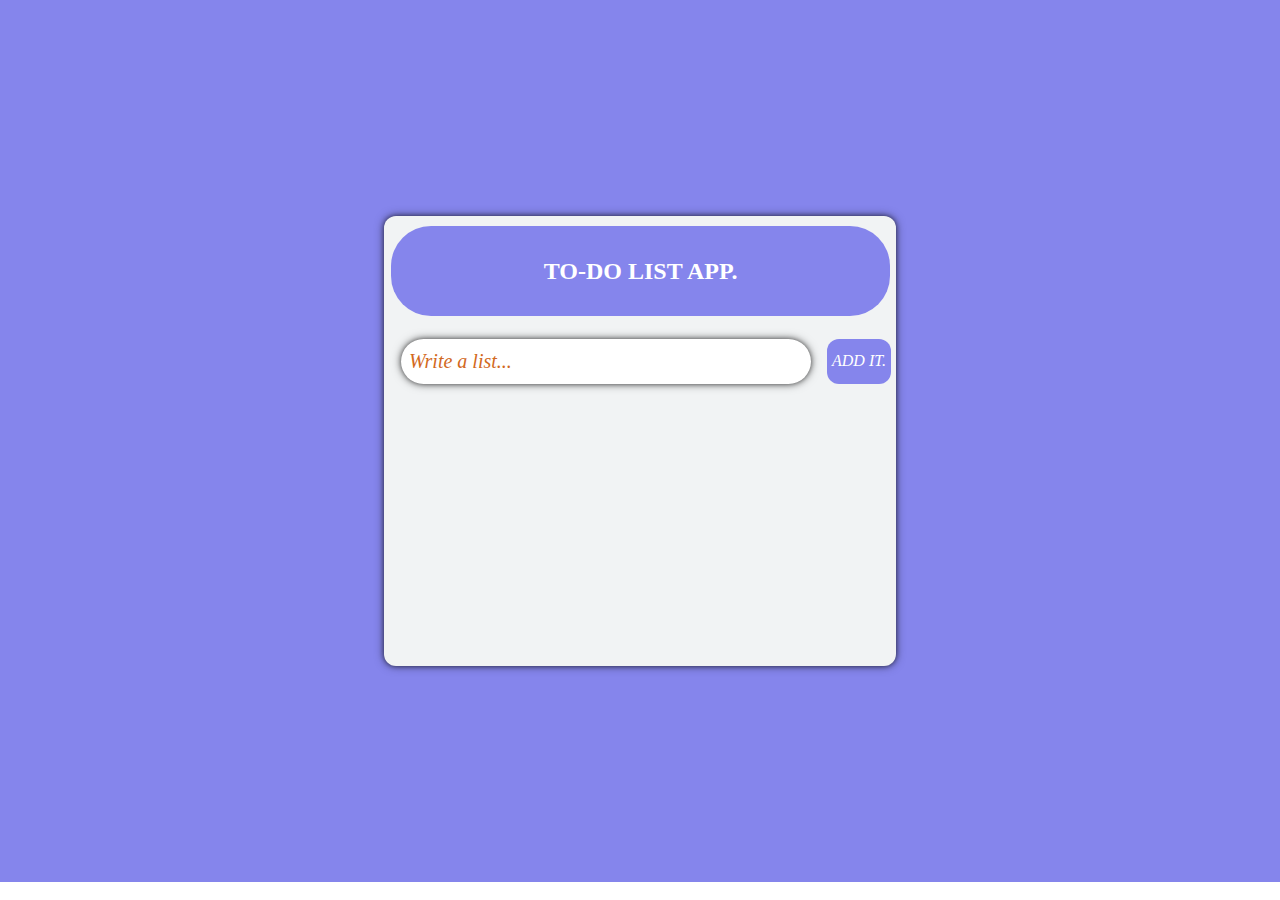
<file: index.html>
<!DOCTYPE html>
<html lang="en">
  <head>
    <meta charset="UTF-8" />
    <meta name="viewport" content="width=device-width, initial-scale=1.0" />
    <title>todo app</title>
    <link rel="stylesheet" href="./style.css" />
    <link
      rel="stylesheet"
      href="https://cdn.jsdelivr.net/npm/bootstrap-icons@1.11.3/font/bootstrap-icons.min.css"
    />
  </head>
  <body>
    <main>
      <section class="container">
        <div class="todo">
          <div class="to-do1">
            <div class="to-do h2">
              <h2>TO-DO LIST APP.</h2>
            </div>
          </div>
          <div class="cont-2">
            <input type="text" id="input-1" placeholder="Write a list..." />
            <button onclick="addTask()">ADD IT.</button>
          </div>

          <ul class="item">
            <!-- <li class="checked">Task 1</li>
            <li></li>
            <li></li> -->
          </ul>
        </div>
      </section>
    </main>

    <script src="./to do.js"></script>
  </body>
</html>
</file>
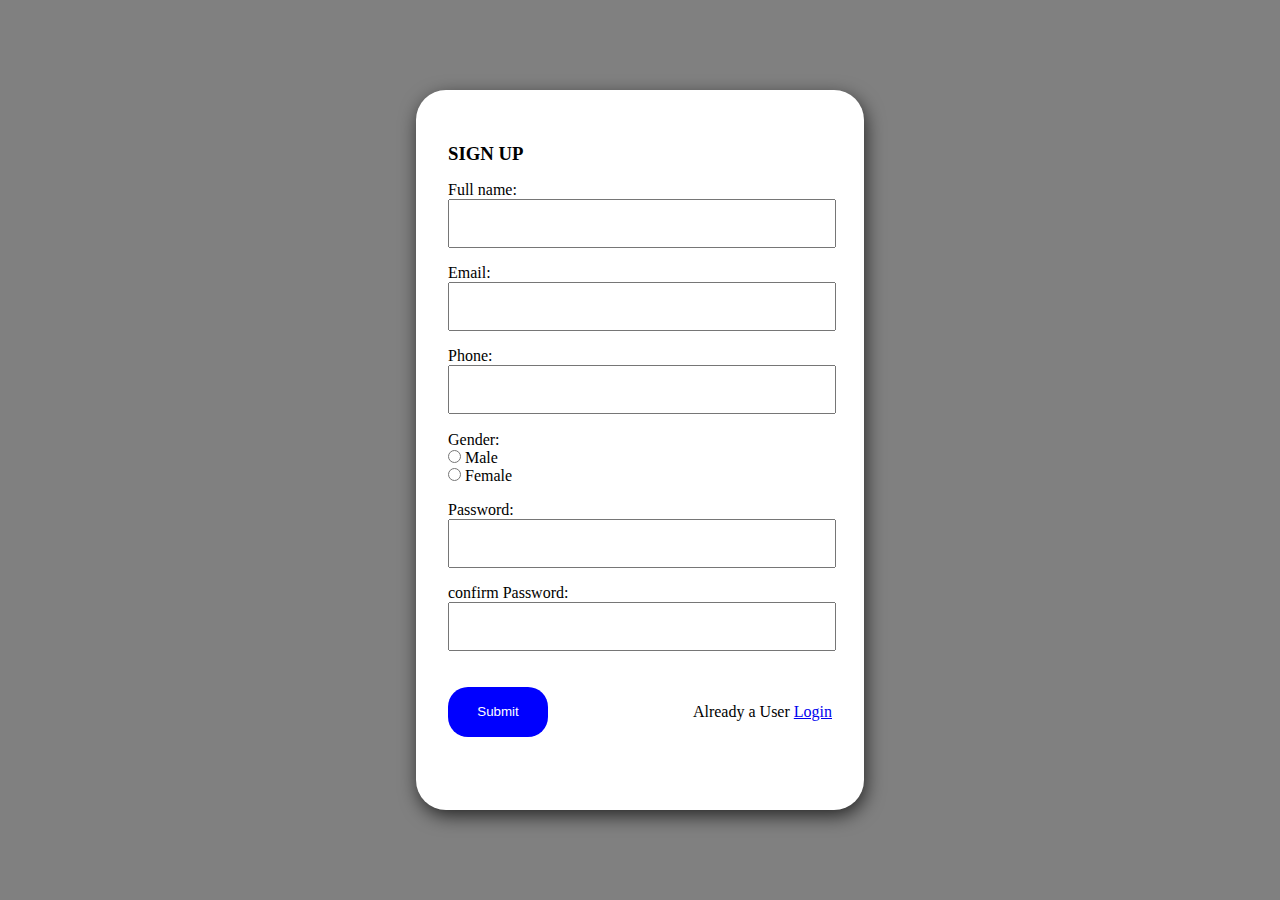
<file: form validation/index.html>
<!DOCTYPE html>
<html lang="en">
<head>
    <meta charset="UTF-8">
    <meta name="viewport" content="width=device-width, initial-scale=1.0">
    <title>Document</title>
    <link rel="stylesheet" href="index.css">
</head>
<body>
<main>
      <div class="formDiv">
        <form name="form">
          <h3 style="text-align: center">SIGN UP</h3>
          <div>
            <label>Full name:</label><br />
            <input class="input" type="text" id="name" />
            <small id="small" style="display: none; color: red"
              >name must be an alphabet!</small
            >
          </div>
          <div>
            <label>Email:</label><br />
            <input class="input" type="email" id="email" />
            <small id="smallEmail" style="display: none; color: red"
              >Enter a valid email!</small
            >
          </div>
          <div>
            <label>Phone:</label><br />
            <input class="input" type="number" id="phone" />
            <small id="smallPhone" style="display: none; color: red"
              >This is not a correct phone number!</small
            >
          </div>
          <div>
            <label>Gender:</label><br />
            <input type="radio" name="gender" id="male" value="male" />
            <label>Male</label><br />
            <input type="radio" name="gender" id="female" value="female" />
            <label>Female</label>
            <small id="smallCheck" style="display: none; color: red"
              >Select a Gender</small
            >
          </div>
          <div>
            <label>Password:</label><br />
            <input class="input" type="password" id="password" />
            <small id="smallPasswordconfirm" style="display: none; color: red"
              >Password must be up to 8 characters</small
            >
          </div>
          
          <div>
            <label>confirm Password:</label><br />
            <input class="input" type="password" id="password" />
            <small id="smallPassword" style="display: none; color: red"
              >Password must be the same with confirm password</small
            >
          </div>
          <div class="btnDiv">
               <button onclick="click" id="button">Submit</button>
          <p id="exists" style="color: red; display: none">
            Email already exist
          </p>
          <p style="text-align: right">
            Already a User <a href="./log_in.html">Login</a>
          </p>
          </div>
       
        </form>
      </div>
    </main>
    <script src="index.js"></script>
</body>
</html>
</file>
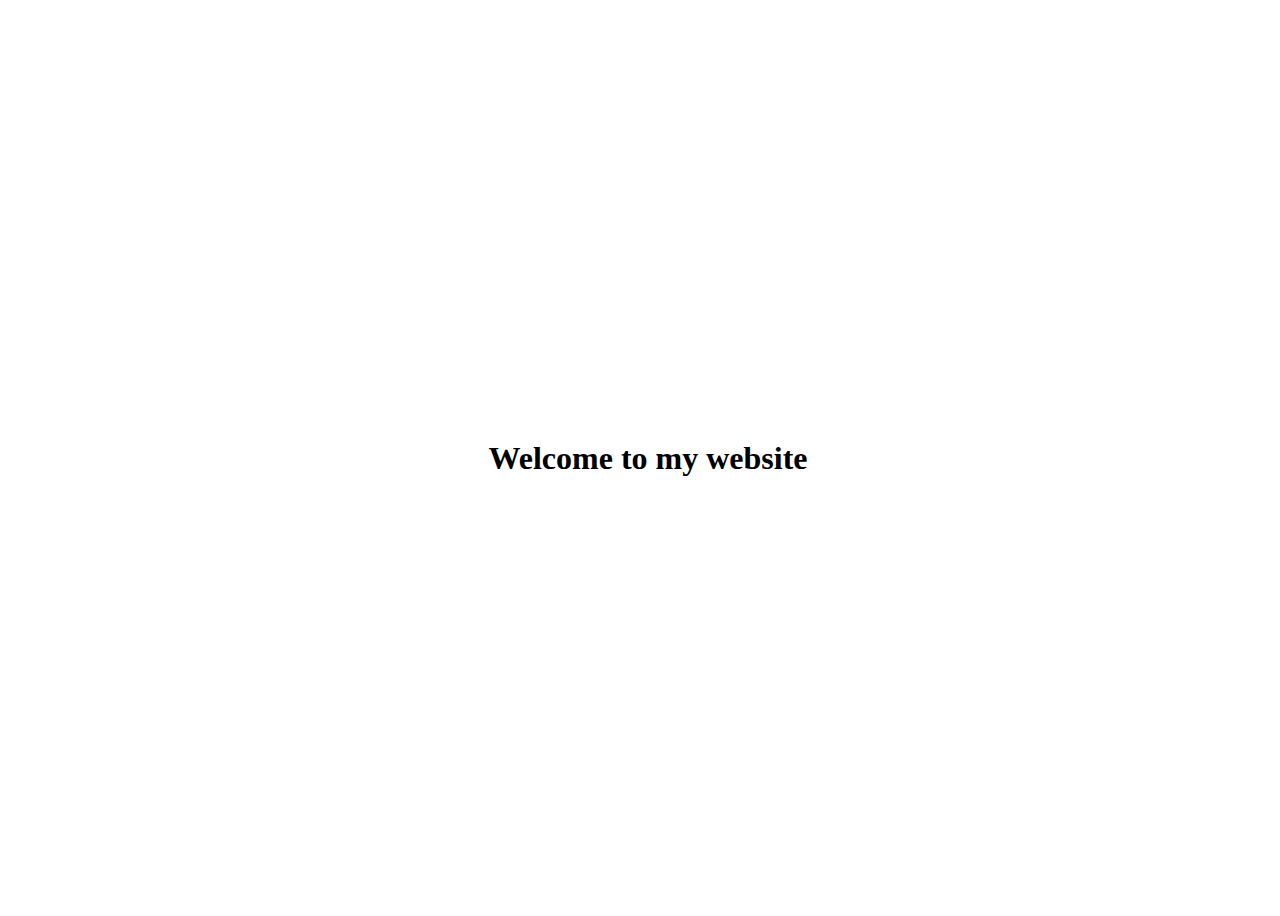
<file: form validation/welcome.html>
<!DOCTYPE html>
<html lang="en">
<head>
    <meta charset="UTF-8">
    <meta name="viewport" content="width=device-width, initial-scale=1.0">
    <title>Document</title>
</head>
<body style="width: 100vw; height: 100vh; display: grid; align-items: center; justify-content: center;">
    <h1>Welcome to my website</h1>
</body>
</html>
</file>
<file: style.css>
* {
  padding: 0px;
  margin: 0px;
  font-family: "Times New Roman", Times, serif;
}
main {
  background-color: rgb(133, 133, 236);
  color: rgb(71, 34, 7);
}
.container {
  width: 100%;
  height: 98vh;
  display: flex;
  justify-content: center;
  align-items: center;
}
.todo {
  width: 40vw;
  height: 50vh;
  background-color: rgb(241, 243, 244);
  box-shadow: 0 0 5px rgba(0, 0, 0, 0.5), 0 0 10px rgba(0, 0, 0, 0.5);
  /* border: 1px solid black; */
  border-radius: 12px;
}
.to-do1 {
  width: 39vw;
  height: 10vh;
  display: flex;
  justify-content: space-around;
  align-items: center;
  background-color: rgb(133, 133, 236);
  opacity: 6;
  color: white;
  font-weight: bolder;
  /* margin-left: 8px; */
  border: 1px transparent none;
  border-radius: 40px;
  position: relative;
  left: 7px;
  top: 10px;
}
.to-do1 h2 {
  width: 22vw;
  height: 9vh;
  display: flex;
  justify-content: center;
  align-items: center;
  /* border-radius: 8px; */
  /* background-color: blue; */
  border: 1px transparent none;
}
.to-do1 img {
  width: 40px;
  height: 40px;
  border-radius: 50%;
  border: 1px solid none;
}
.cont-2 {
  width: 40vw;
  height: 10vh;
  display: flex;
  justify-content: space-between;
  align-items: center;
  /* border: 1px solid black; */
  /* box-shadow: cadetblue; */
  position: relative;
  left: 12px;
  top: 10px;
}
.cont-2 input {
  width: 32vw;
  height: 5vh;
  color: chocolate;
  border-radius: 40px;
  border-color: aqua;
  border: none;
  outline: none;
  font-size: 20px;
  margin-left: 5px;
  box-shadow: 0 0 5px rgba(0, 0, 0, 0.5), 0 0 10px rgba(0, 0, 0, 0.5);
}
.cont-2 input::placeholder {
  position: relative;
  left: 8px;
  font-size: 20px;
  font-style: italic;
  color: chocolate;
}
.cont-2 button {
  width: 5vw;
  height: 5vh;
  border-radius: 12px;
  outline: none;
  background-color: rgb(133, 133, 236);
  /* background-color: aqua; */
  /* border-color: aqua; */
  border: none;
  color: white;
  font-style: oblique;
  font-size: 16px;
  cursor: pointer;
  position: relative;
  right: 17px;
  /* padding-right: 30px; */
}
/* .task{
  width: 100%;
  margin-top: 10px;
}
.item{
  padding: 10px;
  border-radius: 0 10px 30px black;
  margin-bottom: 20px;
  display: flex;
  justify-content: space-between;
  align-items: center;
}
.item-btn{
  display: flex;
  align-items: center;
  gap: 5px;
}
.fak{
  display: flex;
  align-items: center;
  gap: 5px;
}

 */
ul li {
  list-style: none;
  font-size: 22px;
  padding: 5px 3px 5px 10px;
  padding-left: 35px;
  user-select: none;
  cursor: pointer;
  position: relative;
  color: chocolate;
}
ul li::before {
  content: "";
  position: absolute;
  height: 28px;
  width: 28px;
  border-radius: 50%;
  background-image: url(./SEARCH\ EMOJI\ 2.jpeg);
  background-size: cover;
  background-position: center;
  top: 3px;
  left: 2px;
}
ul li.checked {
  color: chocolate;
  text-decoration: line-through;
}
ul li span {
  position: absolute;
  right: 0;
  /* left: 300px; */
  top: 7px;
  width: 30px;
  height: 30px;
  font-size: 30px;
  color: black;
  /* line-height: 5px; */
  text-align: center;
  /* border: 1px solid black; */
  /* outline: none; */
  border-radius: 50%;
}
ul li span:hover {
  background: aqua;
}
</file>
<file: form validation/index.css>
* {
  padding: 0%;
  margin: 0%;
}

main {
  width: 100vw;
  height: 100vh;
  display: grid;
  place-items: center;
  background-color: gray;
}

.formDiv {
  width: 35vw;
  height: 80vh;
  display: grid;
  place-items: center;
  background-color: white;
  border-radius: 30px;
  box-shadow: 2px 6px 19px -1px rgba(0, 0, 0, 0.75);
  -webkit-box-shadow: 2px 6px 19px -1px rgba(0, 0, 0, 0.75);
  -moz-box-shadow: 2px 6px 19px -1px rgba(0, 0, 0, 0.75);
}

form {
  width: 30vw;
  height: 70vh;
  /* border: 1px solid red; */
  display: flex;
  align-items: start;
  justify-content: space-around;
  flex-direction: column;
}

.input {
  width: 30vw;
  height: 5vh;
}

.btnDiv {
  width: 30vw;
  height: 10vh;
  display: flex;
  align-items: center;
  justify-content: space-between;
}
button {
  width: 100px;
  height: 50px;
  background-color: blue;
  color: white;
  border-radius: 20px;
  border: none;
}

button:hover {
  transition: 1s;
  opacity: 60%;
}
</file>
